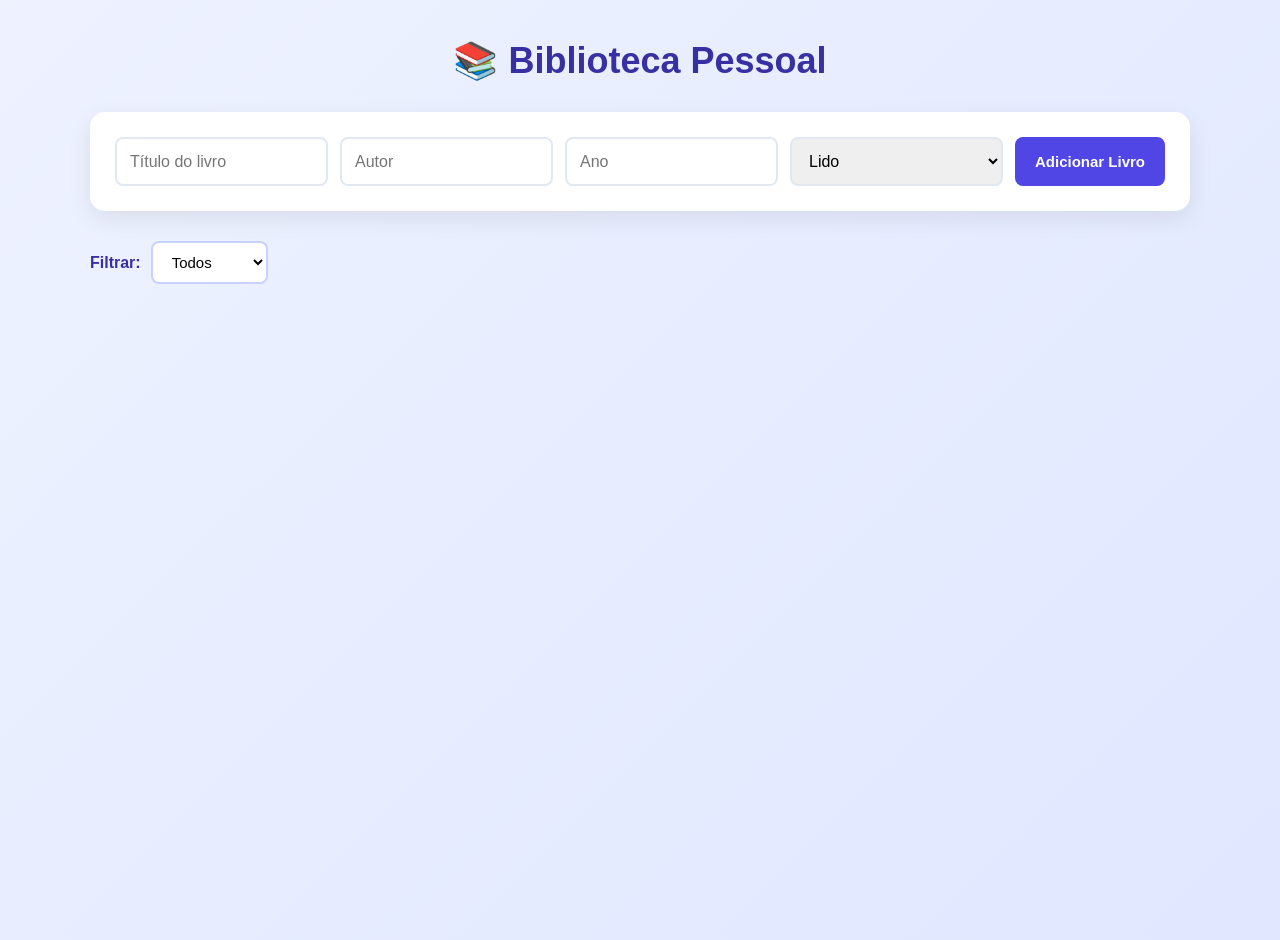
<file: Projeto - 01/index.html>
<!DOCTYPE html>
<html lang="pt-br">
<head>
    <meta charset="UTF-8">
    <meta name="viewport" content="width=device-width, initial-scale=1.0">
    <title>Biblioteca Pessoal</title>

    <link rel="stylesheet" href="style.css">
</head>
<body>

    <main class="container">        

        <h1>📚 Biblioteca Pessoal</h1>

        <!-- Formulário -->
        <section class="formulario">

            <input
                type="text"
                id="titulo"
                placeholder="Título do livro"
            >

            <input
                type="text"
                id="autor"
                placeholder="Autor"
            >

            <input
                type="number"
                id="ano"
                placeholder="Ano"
            >

            <select id="status">
                <option value="Lido">Lido</option>
                <option value="Não lido">Não lido</option>
            </select>

            <button id="btnSalvar">
                Adicionar Livro
            </button>

        </section>

        <!-- Filtro -->
        <section class="filtro">

            <label for="filtroStatus">
                Filtrar:
            </label>

            <select id="filtroStatus">

                <option value="Todos">
                    Todos
                </option>

                <option value="Lido">
                    Lidos
                </option>

                <option value="Não lido">
                    Não lidos
                </option>

            </select>

        </section>

        <!-- Lista de livros -->
        <section
            id="listaLivros"
            class="lista-livros">

        </section>

    </main>

    <script src="script.js"></script>

</body>
</html>
</file>
<file: Projeto - 01/style.css>
* {
    margin: 0;
    padding: 0;
    box-sizing: border-box;
}



body {
    font-family: Arial, Helvetica, sans-serif;
    background: linear-gradient(135deg, #eef2ff, #e0e7ff);
    color: #1e293b;
    min-height: 100vh;
}



.container {
    width: 90%;
    max-width: 1100px;
    margin: 40px auto;
}


h1 {
    text-align: center;
    color: #3730a3;
    font-size: 36px;
    margin-bottom: 10px;
}


.formulario {
    background-color: white;
    padding: 25px;
    margin-top: 30px;

    border-radius: 15px;

    box-shadow: 0 8px 25px rgba(0, 0, 0, 0.08);

    display: flex;
    flex-wrap: wrap;
    gap: 12px;
}


.formulario input,
.formulario select {
    flex: 1;
    min-width: 180px;

    padding: 13px;

    border: 2px solid #e2e8f0;
    border-radius: 8px;

    font-size: 16px;

    outline: none;

    transition: 0.3s;
}


.formulario input:focus,
.formulario select:focus {
    border-color: #6366f1;

    box-shadow: 0 0 0 3px rgba(99, 102, 241, 0.15);
}



button {
    padding: 13px 20px;

    border: none;
    border-radius: 8px;

    background-color: #4f46e5;
    color: white;

    font-size: 15px;
    font-weight: bold;

    cursor: pointer;

    transition: 0.3s;
}


button:hover {
    transform: translateY(-2px);

    box-shadow: 0 5px 12px rgba(0, 0, 0, 0.15);
}


.filtro {
    margin: 30px 0;

    display: flex;
    align-items: center;
    gap: 10px;
}


.filtro label {
    font-weight: bold;
    color: #3730a3;
}


.filtro select {
    padding: 10px 15px;

    border: 2px solid #c7d2fe;
    border-radius: 8px;

    background-color: white;

    font-size: 15px;

    cursor: pointer;

    outline: none;
}


.lista-livros {
    display: grid;

    grid-template-columns: repeat(
        auto-fit,
        minmax(270px, 1fr)
    );

    gap: 25px;
}


.card {
    background-color: white;

    padding: 25px;

    border-radius: 15px;

    box-shadow: 0 8px 20px rgba(0, 0, 0, 0.08);

    display: flex;
    flex-direction: column;

    gap: 12px;

    border-top: 5px solid #6366f1;

    transition: 0.3s;
}


.card:hover {
    transform: translateY(-5px);

    box-shadow: 0 12px 25px rgba(0, 0, 0, 0.12);
}


.card h2 {
    color: #312e81;

    font-size: 22px;

    margin-bottom: 5px;
}



.card p {
    font-size: 16px;

    color: #475569;
}




.card p:last-of-type {
    font-weight: bold;
}



.card .acoes {
    display: flex;

    gap: 10px;

    margin-top: 15px;
}


.card .acoes button {
    flex: 1;
}


.btn-editar {
    background-color: #7c3aed;
}


.btn-editar:hover {
    background-color: #6d28d9;
}


.btn-excluir {
    background-color: #dc2626;
}


.btn-excluir:hover {
    background-color: #b91c1c;
}


@media (max-width: 600px) {

    .container {
        width: 95%;

        margin: 25px auto;
    }


    h1 {
        font-size: 28px;
    }


    .formulario {
        flex-direction: column;
    }


    .formulario input,
    .formulario select,
    .formulario button {
        width: 100%;
    }


    .filtro {
        flex-direction: column;

        align-items: flex-start;
    }


    .filtro select {
        width: 100%;
    }


    .card .acoes {
        flex-direction: column;
    }

}
</file>
